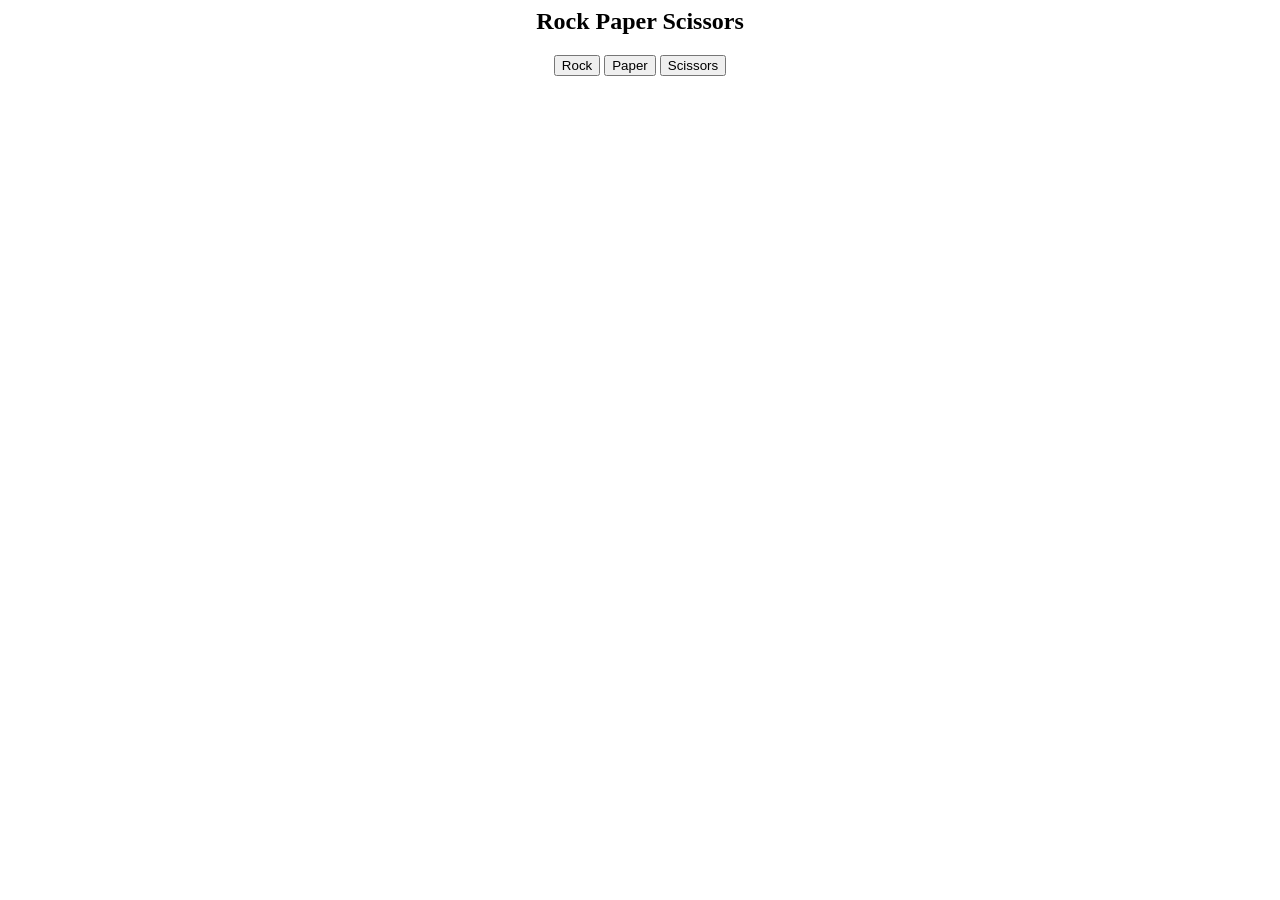
<file: projects/rock_paper_scissors/index.html>
<DOCTYPE html>

<html>
  <head>
    <title>Rock Paper Scissors</title>

    <style>

      body {
        display-flex: flex;
      }
      .main1 {
       text-align: center 
      }
      
      .buttons {
        display-flex;
        text-align: center;

      }
    </style>

    <script>
      window.onerror = function(message, source, line, col, error)
      {
        console.log('ERROR :', message);
        console.log('FILE  :', source);
        console.log('LINE  :', line + ':' + col);
      }
    </script>
  </head>
  <body>
    <h2 class="main1">Rock Paper Scissors</h2>

    <div class="buttons">
      <button onclick="
              const randomNumber = Math.random();
              // console.log(randomNumber);
              

              let computerMove = '';
              if (randomNumber >= 0 && randomNumber < 1 / 3)
              {
                computerMove = 'Rock';
              } else if (randomNumber >= 1 / 3 && randomNumber < 2 / 3)
              {
                computerMove = 'Papper';
              } else if (randomNumber >= 2/3 && randomNumber < 1)
              {
                computerMove = 'Scissors';
              }
              console.log(computerMove);

              let result = '';
              if (computerMove === 'Rock')
              {
                result = 'Tie';
              } else if (computerMove === 'Papper')
              {
                result = 'You Lose';
              } else if (computerMove === 'Scissors')
              {
                result = 'You Win !'
              }

              console.log(result);
        ">Rock</button>
      <button onclick="
          let randomNumber = Math.random();
          let computerMove = '';

              if (randomNumber >= 0 && randomNumber < 1 / 3) {
                  compterMove = 'Rock';
              } else if (randomNumber >= 1 / 3 && randomNumber < 2 / 3) {
                  computerMove = 'Papper';   
              } else if (randomNumber >= 2/3 && randomNumber < 1) {
                  computerMove = 'Scissors';
              }

              console.log(computerMove);
              
              let result = '';

              if (computerMove === 'Rock') {
                result = 'You Win !';
              } else if (computerMove === 'Papper') {
                result = 'Tie !';
              } else if (computerMove === 'Scissors') {
                result = 'You Lose';
              }
              console.log(result);
        ">Paper</button>
      <button onclick="
          let randomNumber = Math.random();
          let computerMove = '';

          if (randomNumber >= 0 && randomNumber < 1 / 3)
          {
              computerMove = 'Rock';
          } else if (randomNumber < 2 / 3 && randomNumber < 2 / 3) {
                computerMove = 'Papper';
              } else if (randomNumber >= 2 / 3 && randomNumber < 1) {
                computerMove = 'Scissors';
              }

              // console.log(computerMove);

              let result = '';

              if (computerMove === 'Rock') {
                result = 'You Lose !';
              } else if (computerMove === 'Papper') {
                result = 'You win !';
              } else if (computerMove === 'Scissors') {
                result = 'Tie !';
              }
              console.log(result);
        ">Scissors</button>
    </div>
  </body>
</html>
</file>
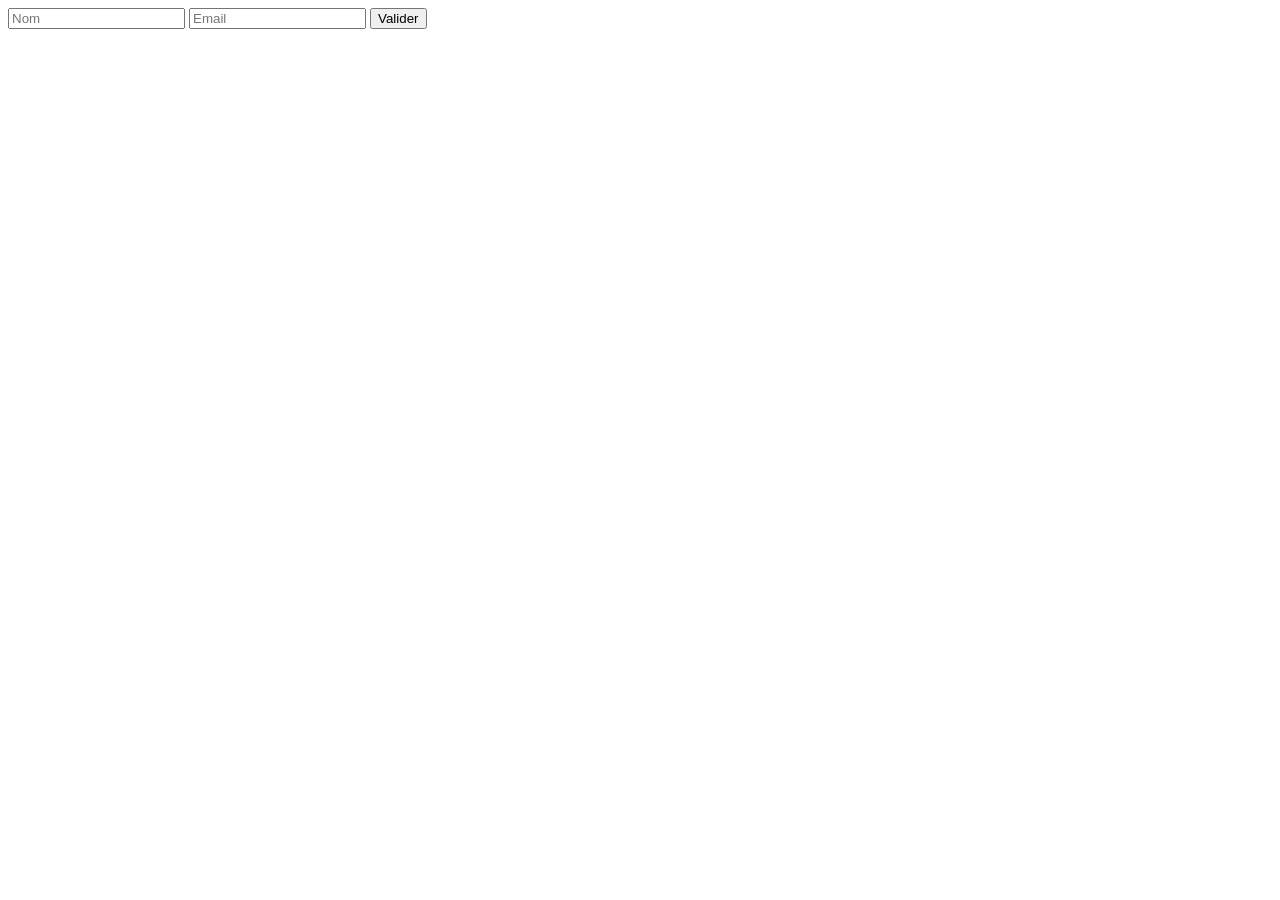
<file: exercises/html/11-index.html>
<!DOCTYPE html> 
<html>
  <head>
    <meta charset="UTF-8">
    <title>Validation</title>
  </head>

  <body>
     <form id="userForm">

        <input type="text" id="name" placeholder="Nom">

        <span id="nameError" class="error"></span>

        <input type="email" id="email" placeholder="Email">

        <span id="emailError" class="error"></span>

        <button type="submit">Valider</button>

    </form>
  
  <script>
    function  getEls() {
      return {
        name:  document.getElementById('name'),
        userForm: document.getElementById('userForm'),
        nameError: document.getElementById('nameError'),
        email: document.getElementById('email'),
        emailError: document.getElementById('emailError'),
        submit: document.getElementById('submit')

      };
    }

    const  elements = getEls();
    
    elements.submit.AddEventListener('submit', (event) => {
      event.preventDefault();

      let nameValue  = elements.name.value.trim();
      if(!nameValue) {
        elements.nameError.textContent = 'Name is Required';
      } else {
        elements.nameError.textContent = '';
      };
    
    });
  </script>

  </body>
</file>
